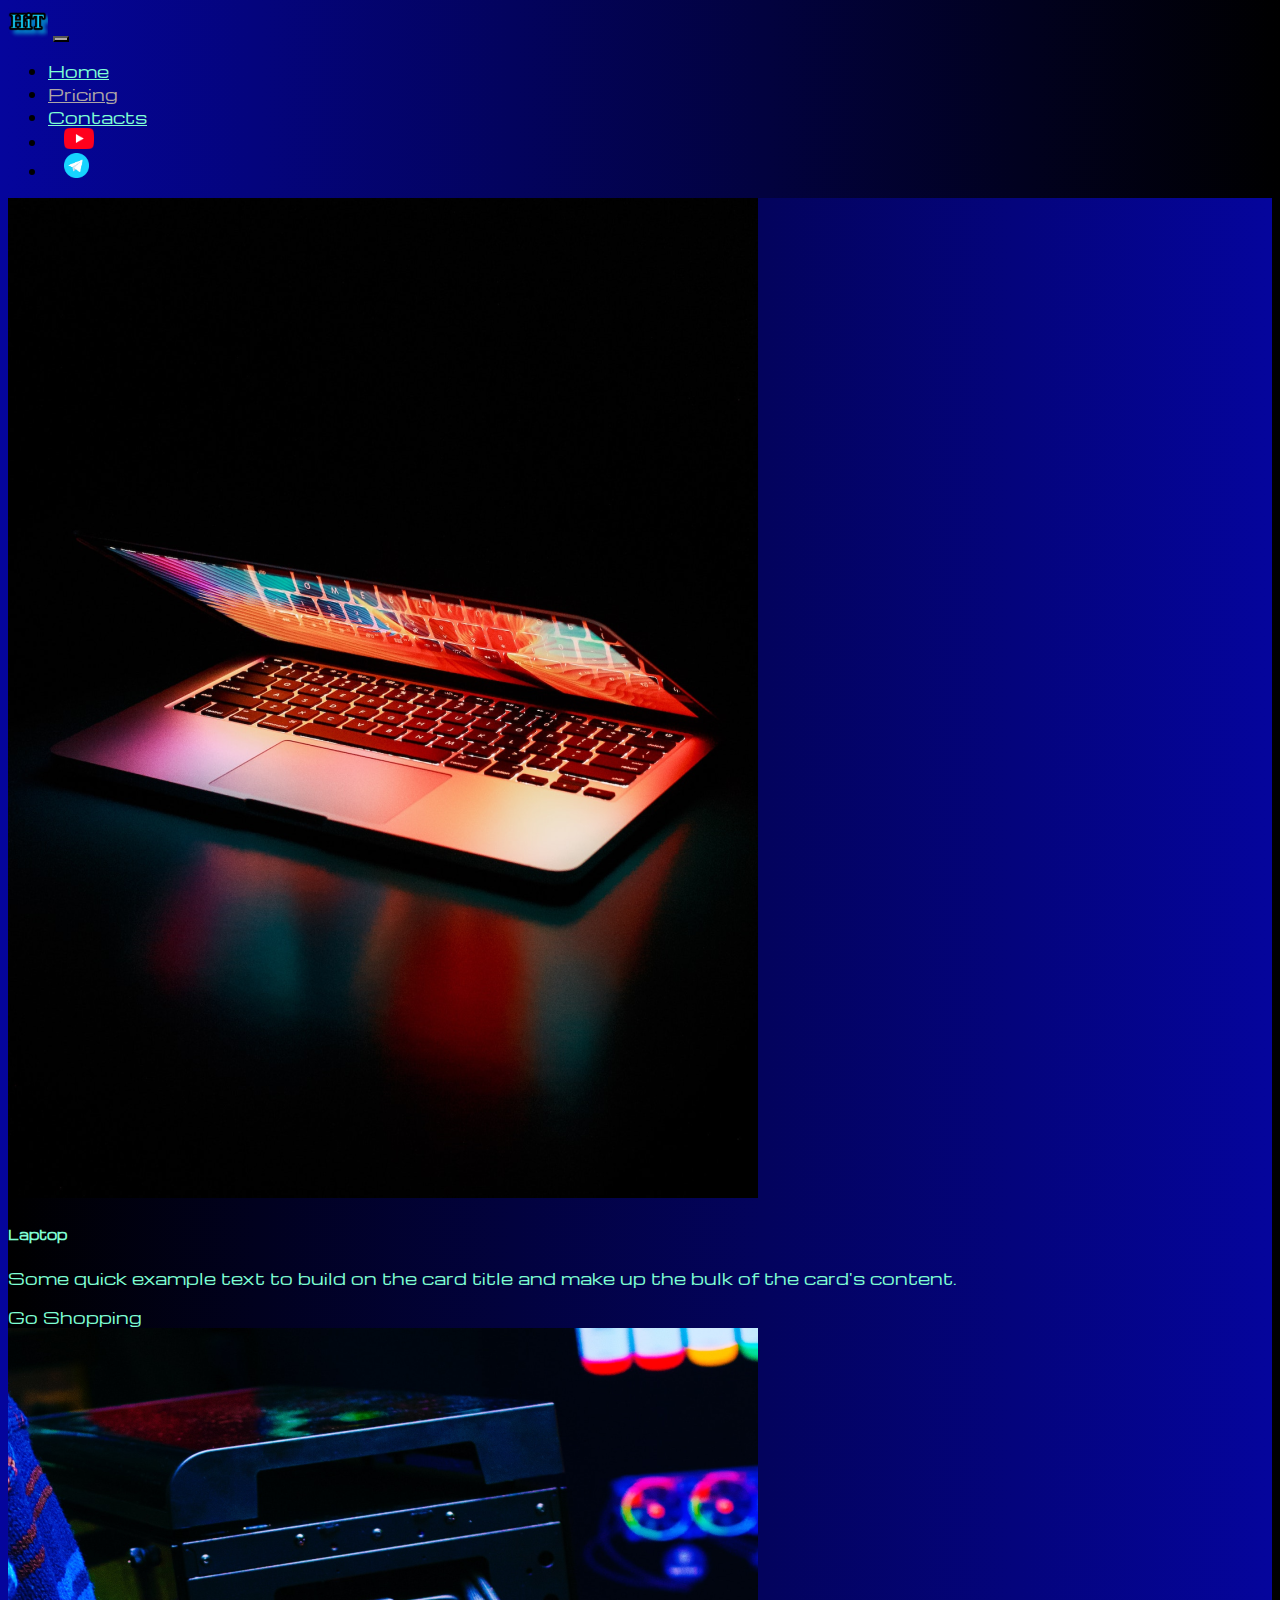
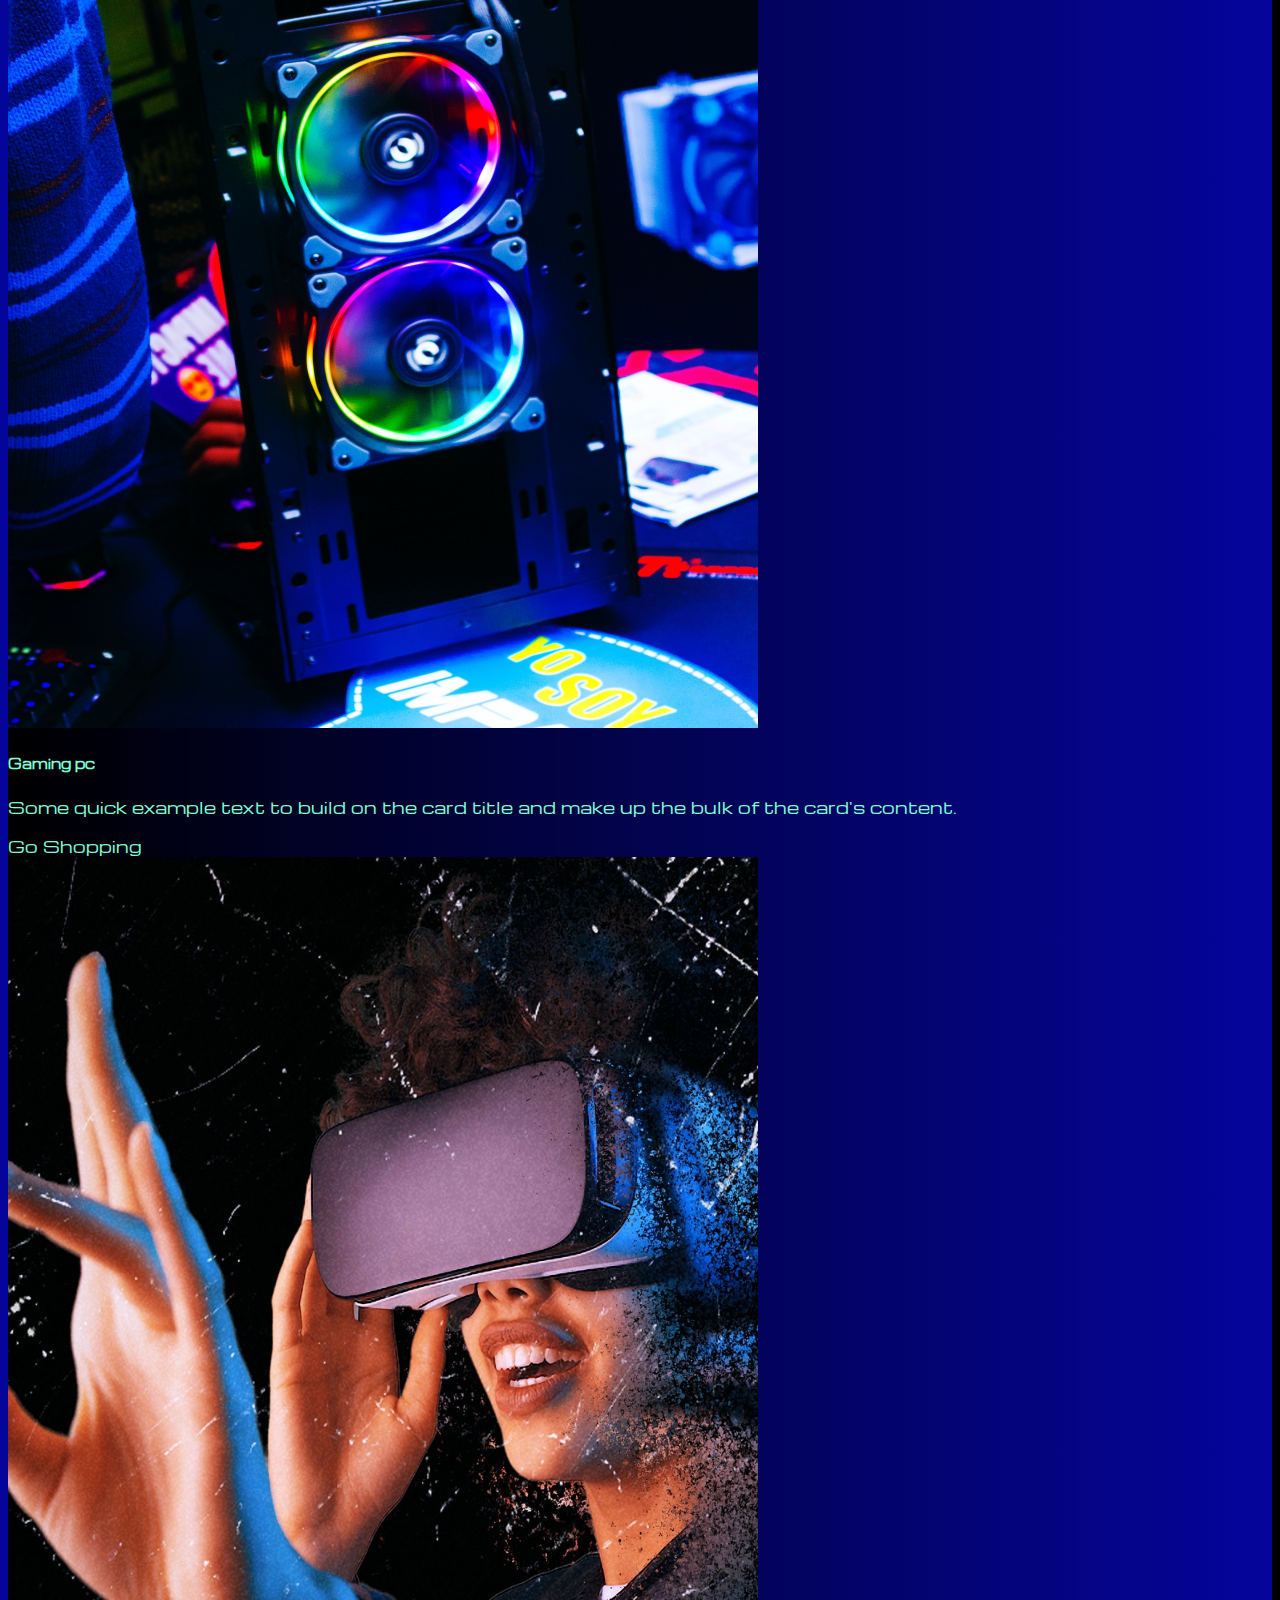
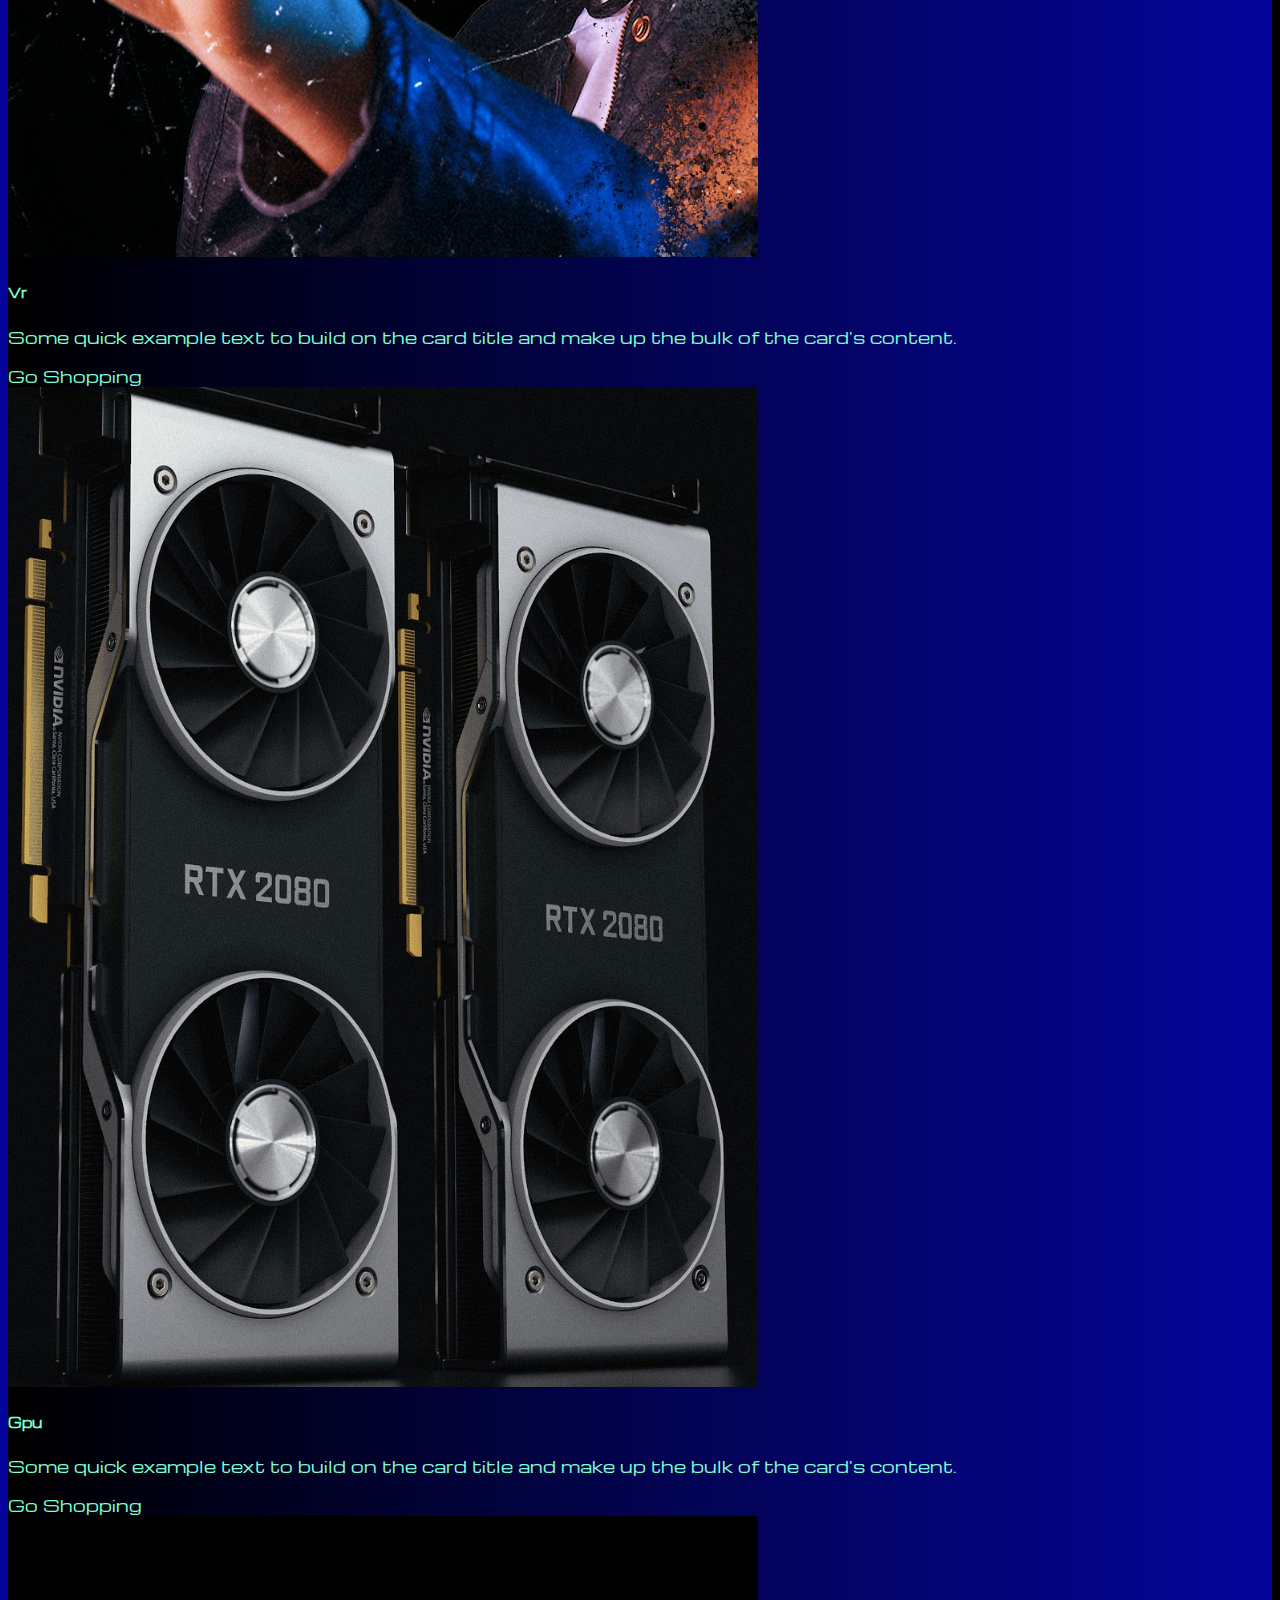
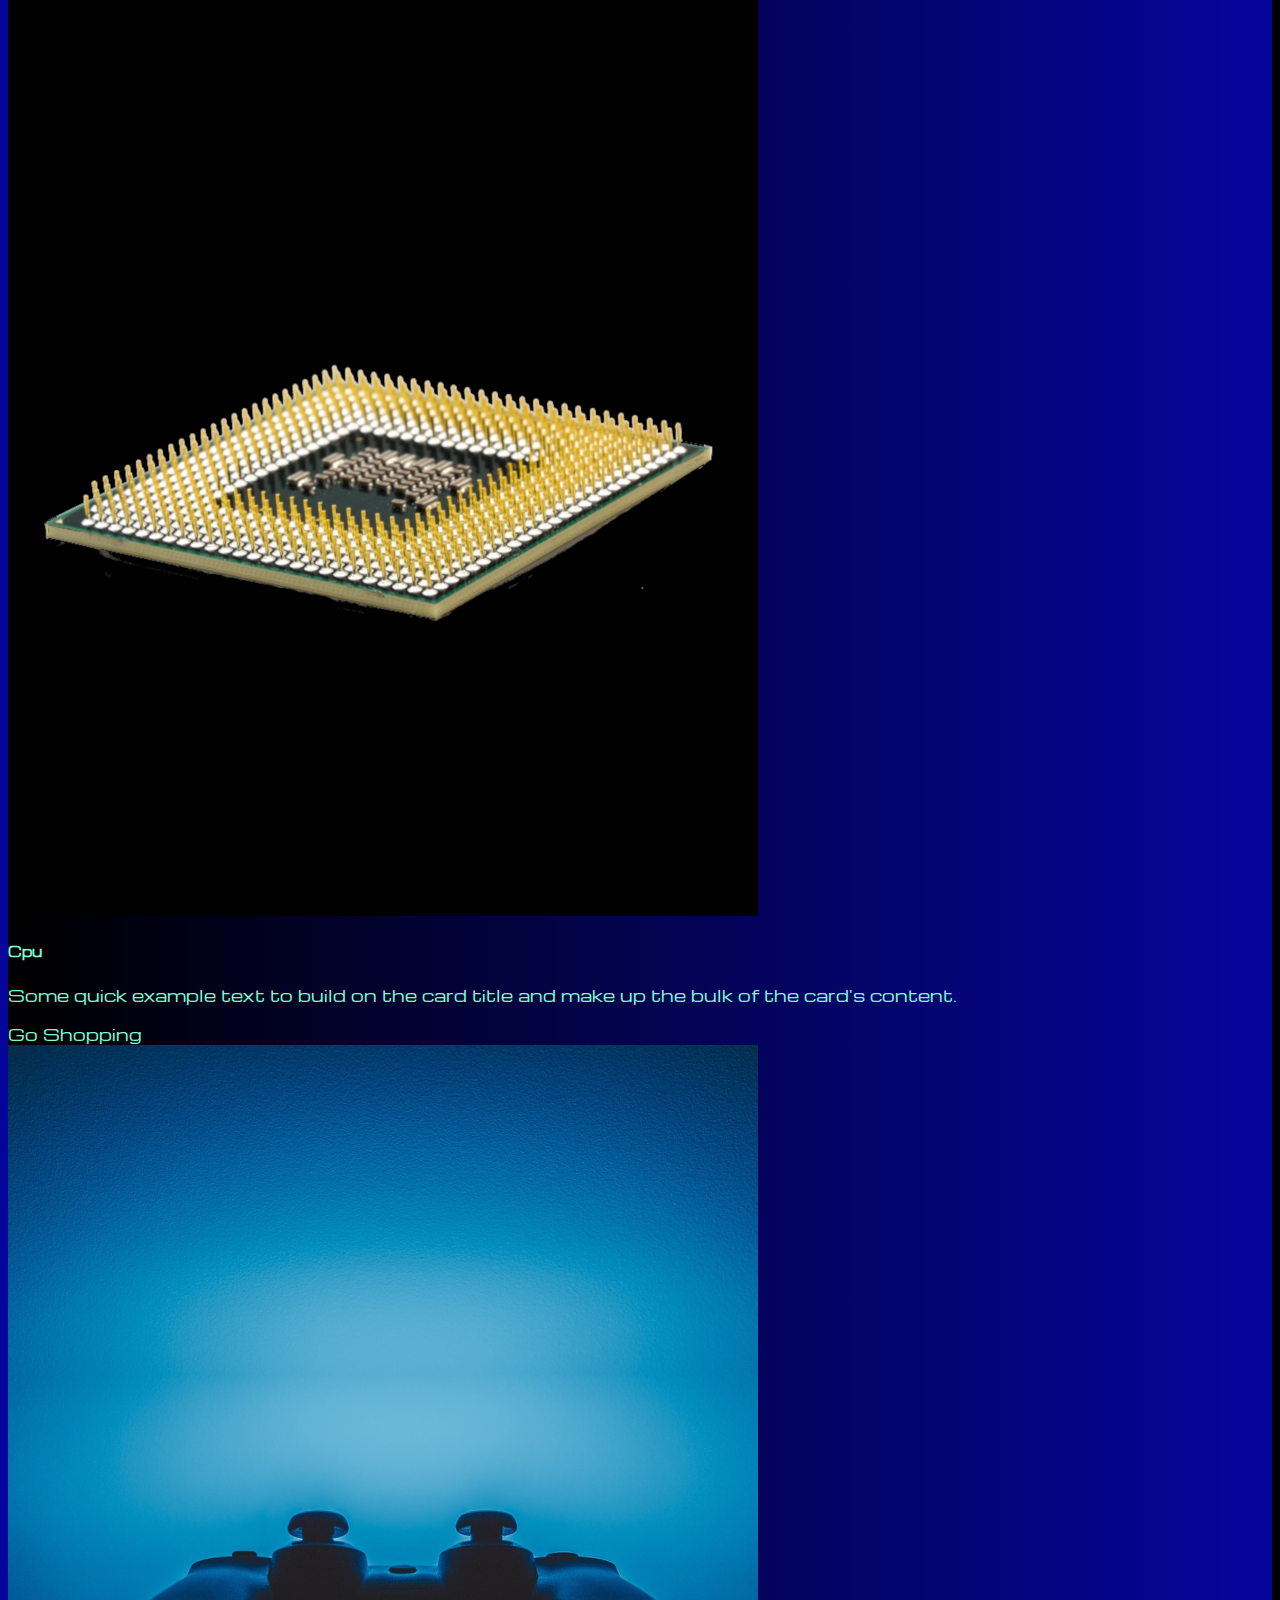
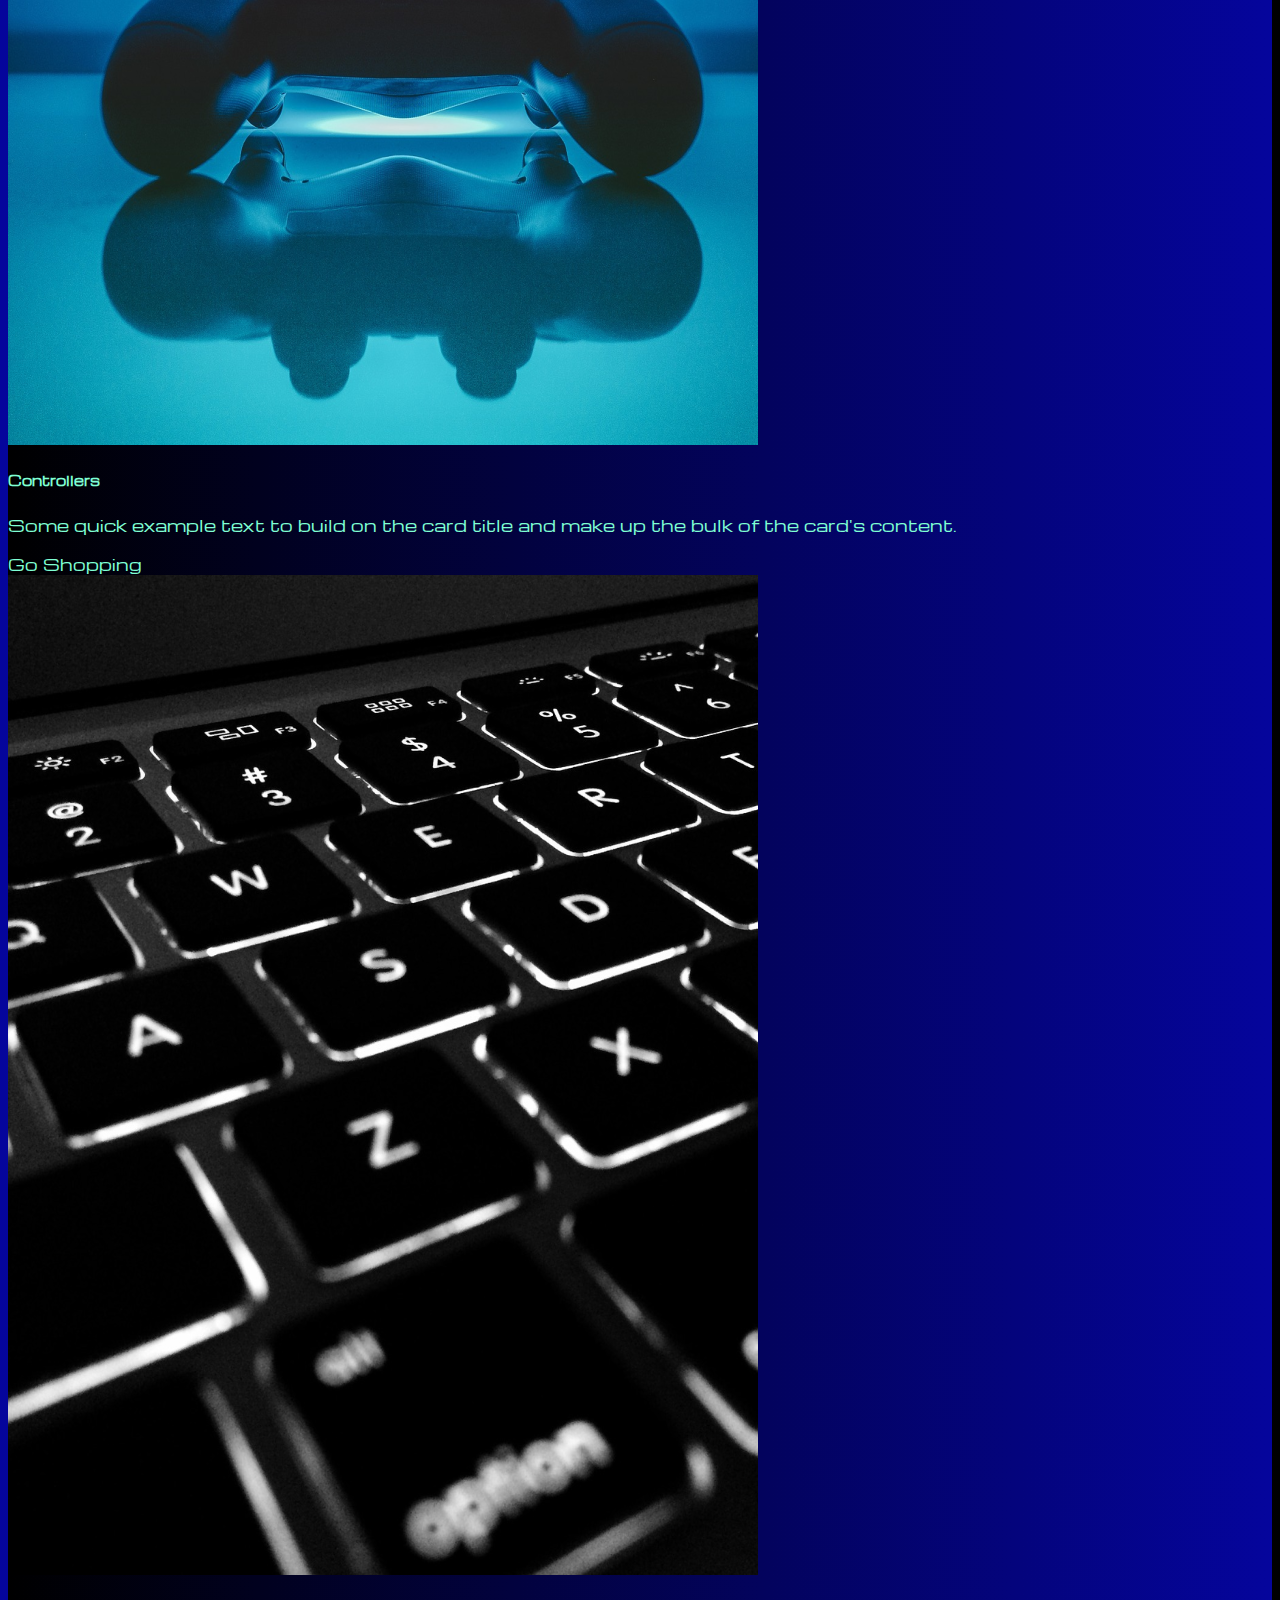
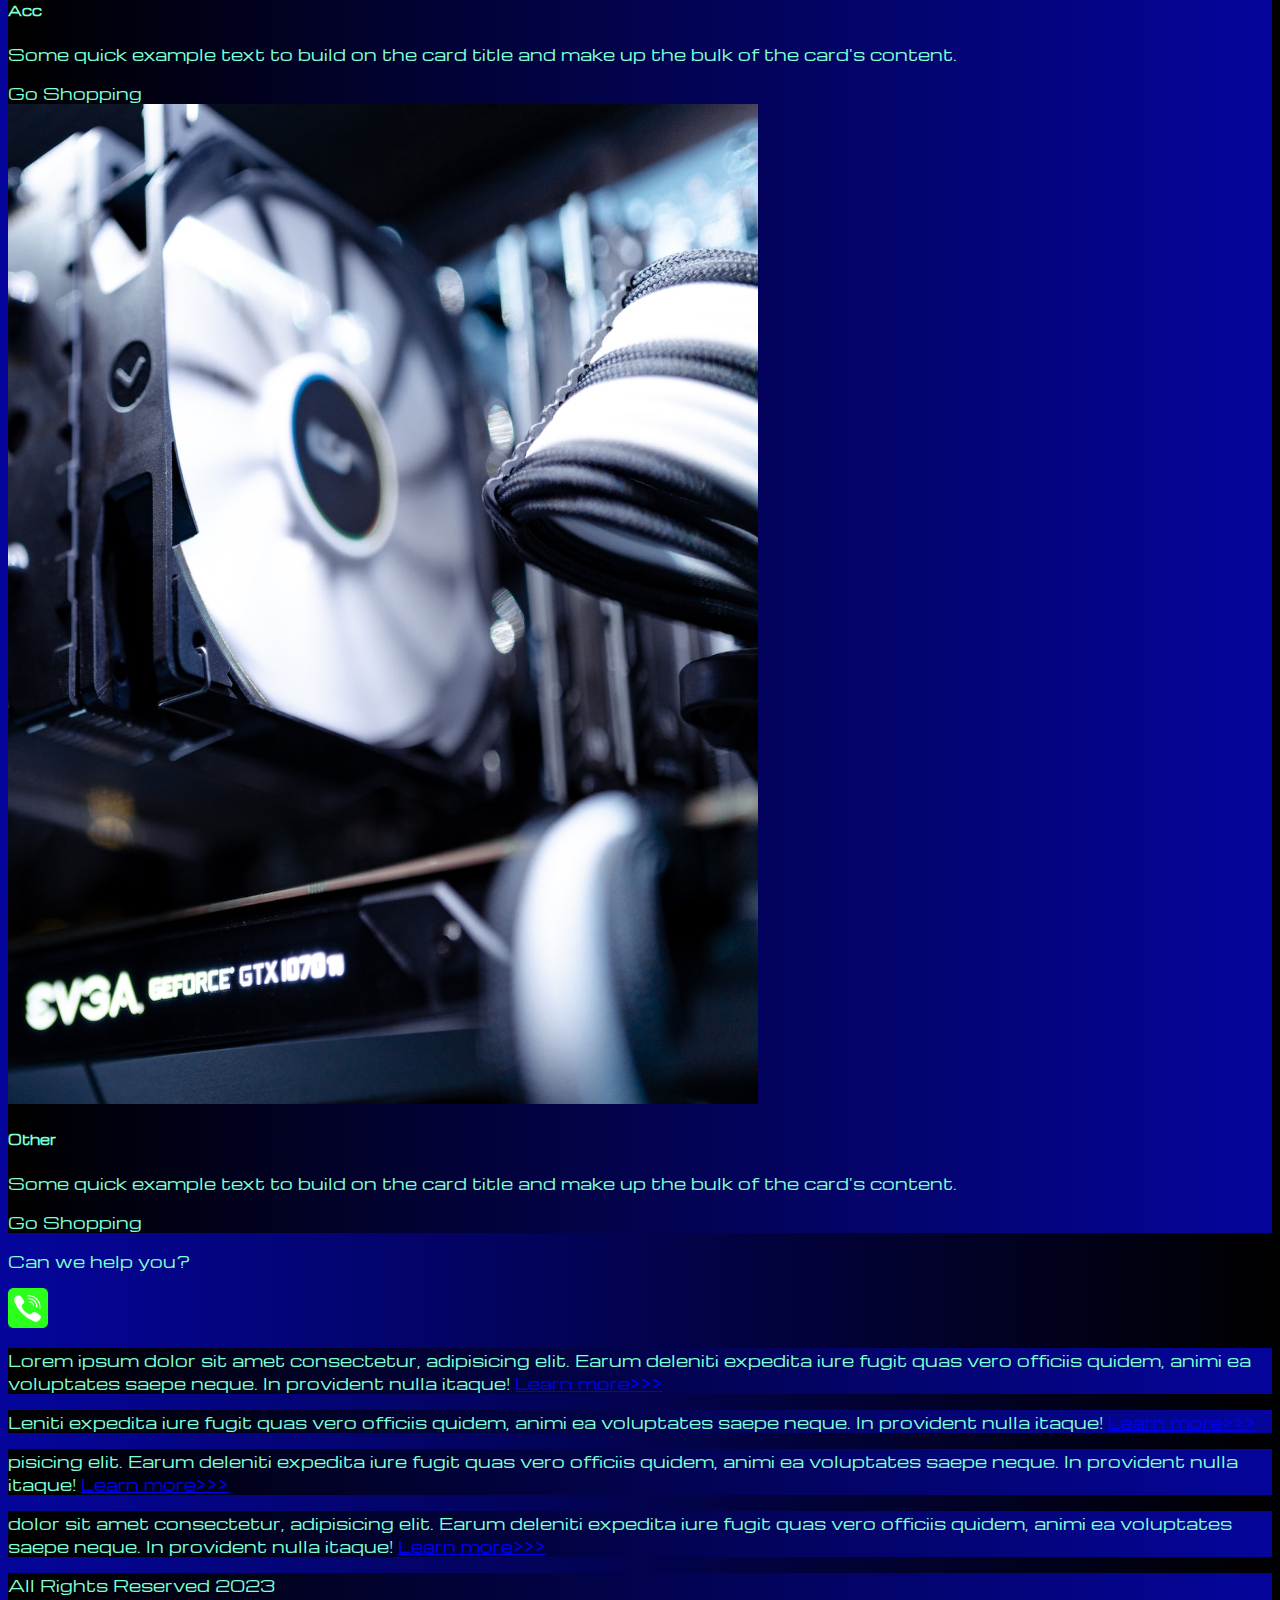
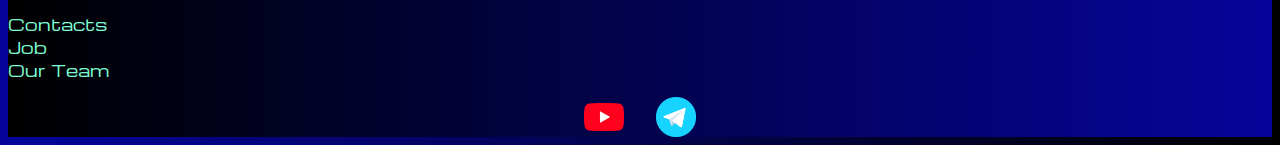
<file: pricing.html>
<!DOCTYPE html>
<html lang="en">

<head>
  <meta charset="UTF-8">
  <meta http-equiv="X-UA-Compatible" content="IE=edge">
  <meta name="viewport" content="width=device-width, initial-scale=1.0">
  <link href="https://cdn.jsdelivr.net/npm/bootstrap@5.2.3/dist/css/bootstrap.min.css" rel="stylesheet"
    integrity="sha384-rbsA2VBKQhggwzxH7pPCaAqO46MgnOM80zW1RWuH61DGLwZJEdK2Kadq2F9CUG65" crossorigin="anonymous">
  <link rel="stylesheet" href="sourse/styles/mycss.css">

  <link rel="apple-touch-icon" sizes="180x180" href="sourse/files/favicon_io//apple-touch-icon.png">
  <link rel="icon" type="image/png" sizes="32x32" href="sourse/files/favicon_io//favicon-32x32.png">
  <link rel="icon" type="image/png" sizes="16x16" href="sourse/files/favicon_io//favicon-16x16.png">
  <link rel="manifest" href="sourse/files/favicon_io//site.webmanifest">
  <title>HiT</title>
</head>

<body>
  <header>
    <nav class="navbar navbar-expand-lg bg-dark">
      <div class="container-fluid">
        <a class="navbar-brand" href="/"><img src="sourse/files/logo.png" alt=""></a>
        <button class="navbar-toggler" type="button" data-bs-toggle="collapse" data-bs-target="#navbarNav"
          aria-controls="navbarNav" aria-expanded="false" aria-label="Toggle navigation">
          <span class="navbar-toggler-icon"></span>
        </button>
        <div class="collapse navbar-collapse" id="navbarNav">
          <ul class="navbar-nav">
            <li class="nav-item">
              <a class="nav-link" aria-current="page" href="/">Home</a>
            </li>
            <li class="nav-item">
              <a class="nav-link active" href="pricing.html">Pricing</a>
            </li>
            </li>
            <li class="nav-item">
              <a class="nav-link" href="pricing.html">Contacts</a>
            </li>
            <li class="nav-item">
              <a class="nav-link" href="pricing.html">
                <img style="width: 30px; margin-inline: 1em;" src="sourse/files/yt.png" alt="...">
              </a>
            </li>
            <li class="nav-item">
              <a class="nav-link" href="pricing.html">
                <img style="width: 25px; margin-inline: 1em;" src="sourse/files/tg.png" alt="...">
              </a>
            </li>
          </ul>
        </div>
      </div>
    </nav>
  </header>

  <section>
    <div class="container-fluid mt-4">
      <div class="row">
        <div class="col-lg-1">
        </div>
        <div class="col-lg-8 col-md-12">
          <div class="row">
            <div class="col-lg-4 col-md-6 mt-4">
              <div class="card">
                <a href="#"><img src="sourse/images/laptop.png" class="card-img-top" alt="laptop"></a>
                <div class="card-body">
                  <h5 class="card-title"><a href="#">Laptop</a></h5>
                  <p class="card-text"><a href="#">
                      Some quick example text to build on the card title and make up the bulk
                      of the card's content.
                    </a></p>
                  <a href="#" class="btn btn-primary">Go Shopping</a>
                </div>
              </div>
            </div>
            <div class="col-lg-4 col-md-6 mt-4">
              <div class="card">
                <img src="sourse/images/gaming pc.png" class="card-img-top" alt="gaming pc">
                <div class="card-body">
                  <h5 class="card-title">Gaming pc</h5>
                  <p class="card-text">Some quick example text to build on the card title and make up the bulk
                    of the card's content.</p>
                  <a href="#" class="btn btn-primary">Go Shopping</a>
                </div>
              </div>
            </div>
            <div class="col-lg-4 col-md-6 mt-4">
              <div class="card">
                <img src="sourse/images/vr.png" class="card-img-top" alt="vr">
                <div class="card-body">
                  <h5 class="card-title">Vr</h5>
                  <p class="card-text">Some quick example text to build on the card title and make up the bulk
                    of the card's content.</p>
                  <a href="#" class="btn btn-primary">Go Shopping</a>
                </div>
              </div>
            </div>
            <div class="col-lg-4 col-md-6 mt-4">
              <div class="card">
                <img src="sourse/images/gpu.png" class="card-img-top" alt="gpu">
                <div class="card-body">
                  <h5 class="card-title">Gpu</h5>
                  <p class="card-text">Some quick example text to build on the card title and make up the bulk
                    of the card's content.</p>
                  <a href="#" class="btn btn-primary">Go Shopping</a>
                </div>
              </div>
            </div>
            <div class="col-lg-4 col-md-6 mt-4">
              <div class="card">
                <img src="sourse/images/cpu.png" class="card-img-top" alt="cpu">
                <div class="card-body">
                  <h5 class="card-title">Cpu</h5>
                  <p class="card-text">Some quick example text to build on the card title and make up the bulk
                    of the card's content.</p>
                  <a href="#" class="btn btn-primary">Go Shopping</a>
                </div>
              </div>
            </div>
            <div class="col-lg-4 col-md-6 mt-4">
              <div class="card">
                <img src="sourse/images/controller.png" class="card-img-top" alt="Controllers">
                <div class="card-body">
                  <h5 class="card-title">Controllers</h5>
                  <p class="card-text">Some quick example text to build on the card title and make up the bulk
                    of the card's content.</p>
                  <a href="#" class="btn btn-primary">Go Shopping</a>
                </div>
              </div>
            </div>
            <div class="col-lg-4 col-md-6 mt-4">
              <div class="card">
                <img src="sourse/images/acc.png" class="card-img-top" alt="acc">
                <div class="card-body">
                  <h5 class="card-title">Acc</h5>
                  <p class="card-text">Some quick example text to build on the card title and make up the bulk
                    of the card's content.</p>
                  <a href="#" class="btn btn-primary">Go Shopping</a>
                </div>
              </div>
            </div>
            <div class="col-lg-4 col-md-6 mt-4">
              <div class="card">
                <img src="sourse/images/other.png" class="card-img-top" alt="other">
                <div class="card-body">
                  <h5 class="card-title">Other</h5>
                  <p class="card-text">Some quick example text to build on the card title and make up the bulk
                    of the card's content.</p>
                  <a href="#" class="btn btn-primary">Go Shopping</a>
                </div>
              </div>
            </div>
          </div>

          <div class="com-lg-12 col-md-12 text-center mt-4">
            <p>Can we help you?</p>
          </div>
          <div class="com-lg-12 col-md-12 text-center">
            <img class="call-animation" style="width: 40px;" src="sourse/images/phone.png" alt="phone">

          </div>
        </div>
        <div class="col-lg-3 col-md-12">
          <div class="row">
            <div class="col-lg-12 sidebar my-4">
              <p>Lorem ipsum dolor sit amet consectetur, adipisicing elit. Earum deleniti expedita iure fugit quas vero
                officiis quidem, animi ea voluptates saepe neque. In provident nulla itaque! <a href="#">Learn
                  more>>></a></p>
            </div>
            <div class="col-lg-12 sidebar my-4">
              <p>Leniti expedita iure fugit quas vero officiis quidem, animi ea voluptates saepe neque. In provident
                nulla itaque! <a href="#">Learn more>>></a></p>
            </div>
            <div class="col-lg-12 sidebar my-4">
              <p>pisicing elit. Earum deleniti expedita iure fugit quas vero officiis quidem, animi ea voluptates saepe
                neque. In provident nulla itaque! <a href="#">Learn more>>></a></p>
            </div>
            <div class="col-lg-12 sidebar my-4">
              <p>dolor sit amet consectetur, adipisicing elit. Earum deleniti expedita iure fugit quas vero officiis
                quidem, animi ea voluptates saepe neque. In provident nulla itaque! <a href="#">Learn more>>></a></p>
            </div>
          </div>
        </div>
      </div>
    </div>
  </section>

  <footer class="mt-4">
    <div class="container-fluid">
      <div class="row">
        <div class="col-lg-4 col-md-12 footer-text text-center">
          <p>All Rights Reserved 2023</p>
        </div>
        <div class="col-lg-4 col-md-12 footer-text text-center">
          <p>Contacts<br>Job<br>Our Team</p>
        </div>
        <div class="col-lg-4 col-md-12 media-links">
          <img style="width: 40px; margin-inline: 1em;" src="sourse/files/yt.png" alt="...">
          <img style="width: 40px; margin-inline: 1em;" src="sourse/files/tg.png" alt="...">
        </div>
      </div>
    </div>
  </footer>

  <script src="https://cdn.jsdelivr.net/npm/bootstrap@5.2.3/dist/js/bootstrap.bundle.min.js"
    integrity="sha384-kenU1KFdBIe4zVF0s0G1M5b4hcpxyD9F7jL+jjXkk+Q2h455rYXK/7HAuoJl+0I4"
    crossorigin="anonymous"></script>
</body>

</html>
</file>
<file: sourse/styles/mycss.css>
@import url('https://fonts.googleapis.com/css?family=Michroma&display=swap');
body {
    font-family: Michroma, serif;
    background: linear-gradient(90deg, #05059c 0%, #000000 100%);
}
p {
    color: aquamarine;
}
.nav-link {
    color: aquamarine;
}
.navbar-nav .nav-link.active {
    color: rgb(173, 166, 166);
}
.navbar-brand img {
    width: 40px;
}
.navbar-toggler {
    background-color: rgb(175, 168, 168);
}
.sidebar {
    color: aquamarine;
    background: linear-gradient(270deg, #05059c 0%, #000000 100%);
}
.card {
    background: linear-gradient(270deg, #05059c 0%, #000000 100%);
    color: aquamarine;
}
.card a {
    text-decoration: none;
    color: aquamarine;
}
.slide-text, .footer-text {
    color: aquamarine;
    margin: auto auto;
}

.call-animation {
    animation: call 2s ease 0s infinite normal forwards;

}
@keyframes call {
	0%,
	100% {
		transform: translateX(0%);
		transform-origin: 50% 50%;
	}

	15% {
		transform: translateX(-30px) rotate(-6deg);
	}

	30% {
		transform: translateX(15px) rotate(6deg);
	}

	45% {
		transform: translateX(-15px) rotate(-3.6deg);
	}

	60% {
		transform: translateX(9px) rotate(2.4deg);
	}

	75% {
		transform: translateX(-6px) rotate(-1.2deg);
	}
}

@media (max-width: 765px) {
    .carousel-indicators {
        display: none;
    }
}
footer, .btn-outline-primary {
    background: linear-gradient(270deg, #05059c 0%, #000000 100%);
}
.media-links {
    display: flex;
    justify-content: center;
    align-items: center;
}
</file>
